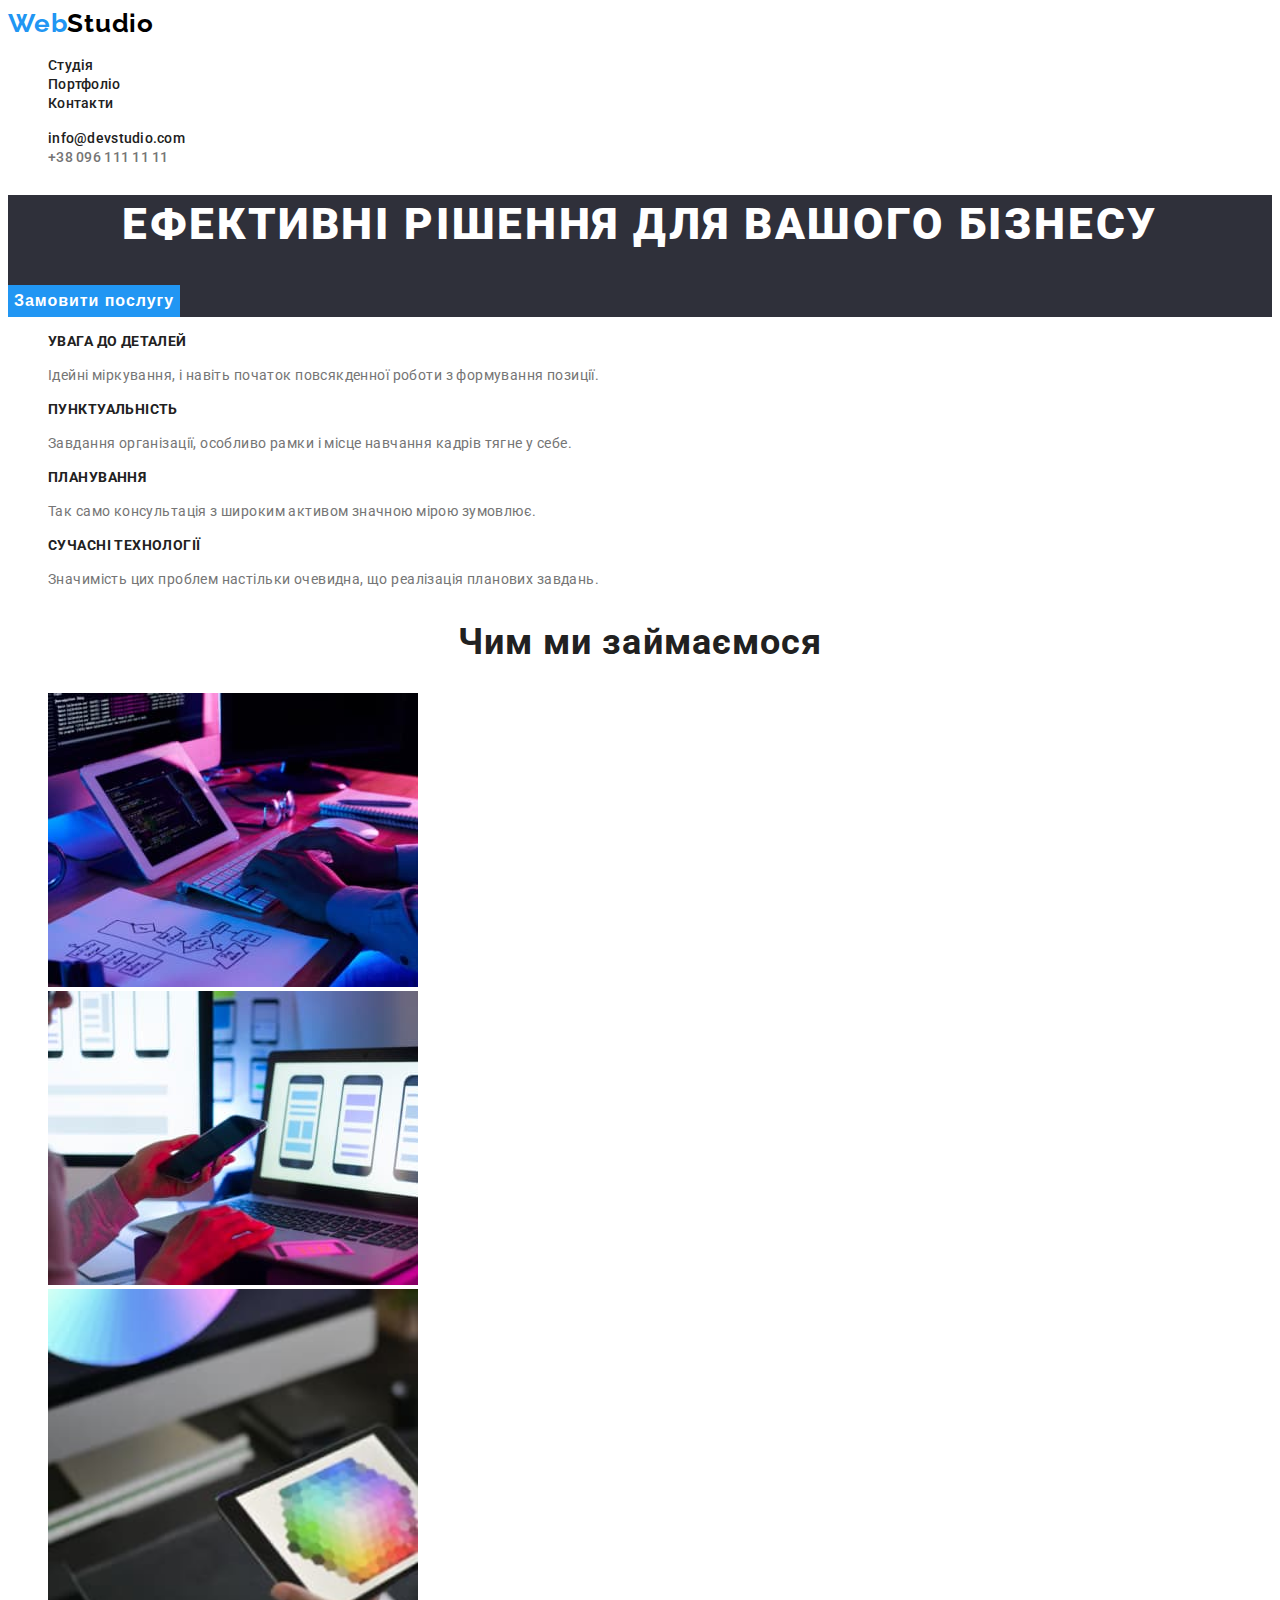
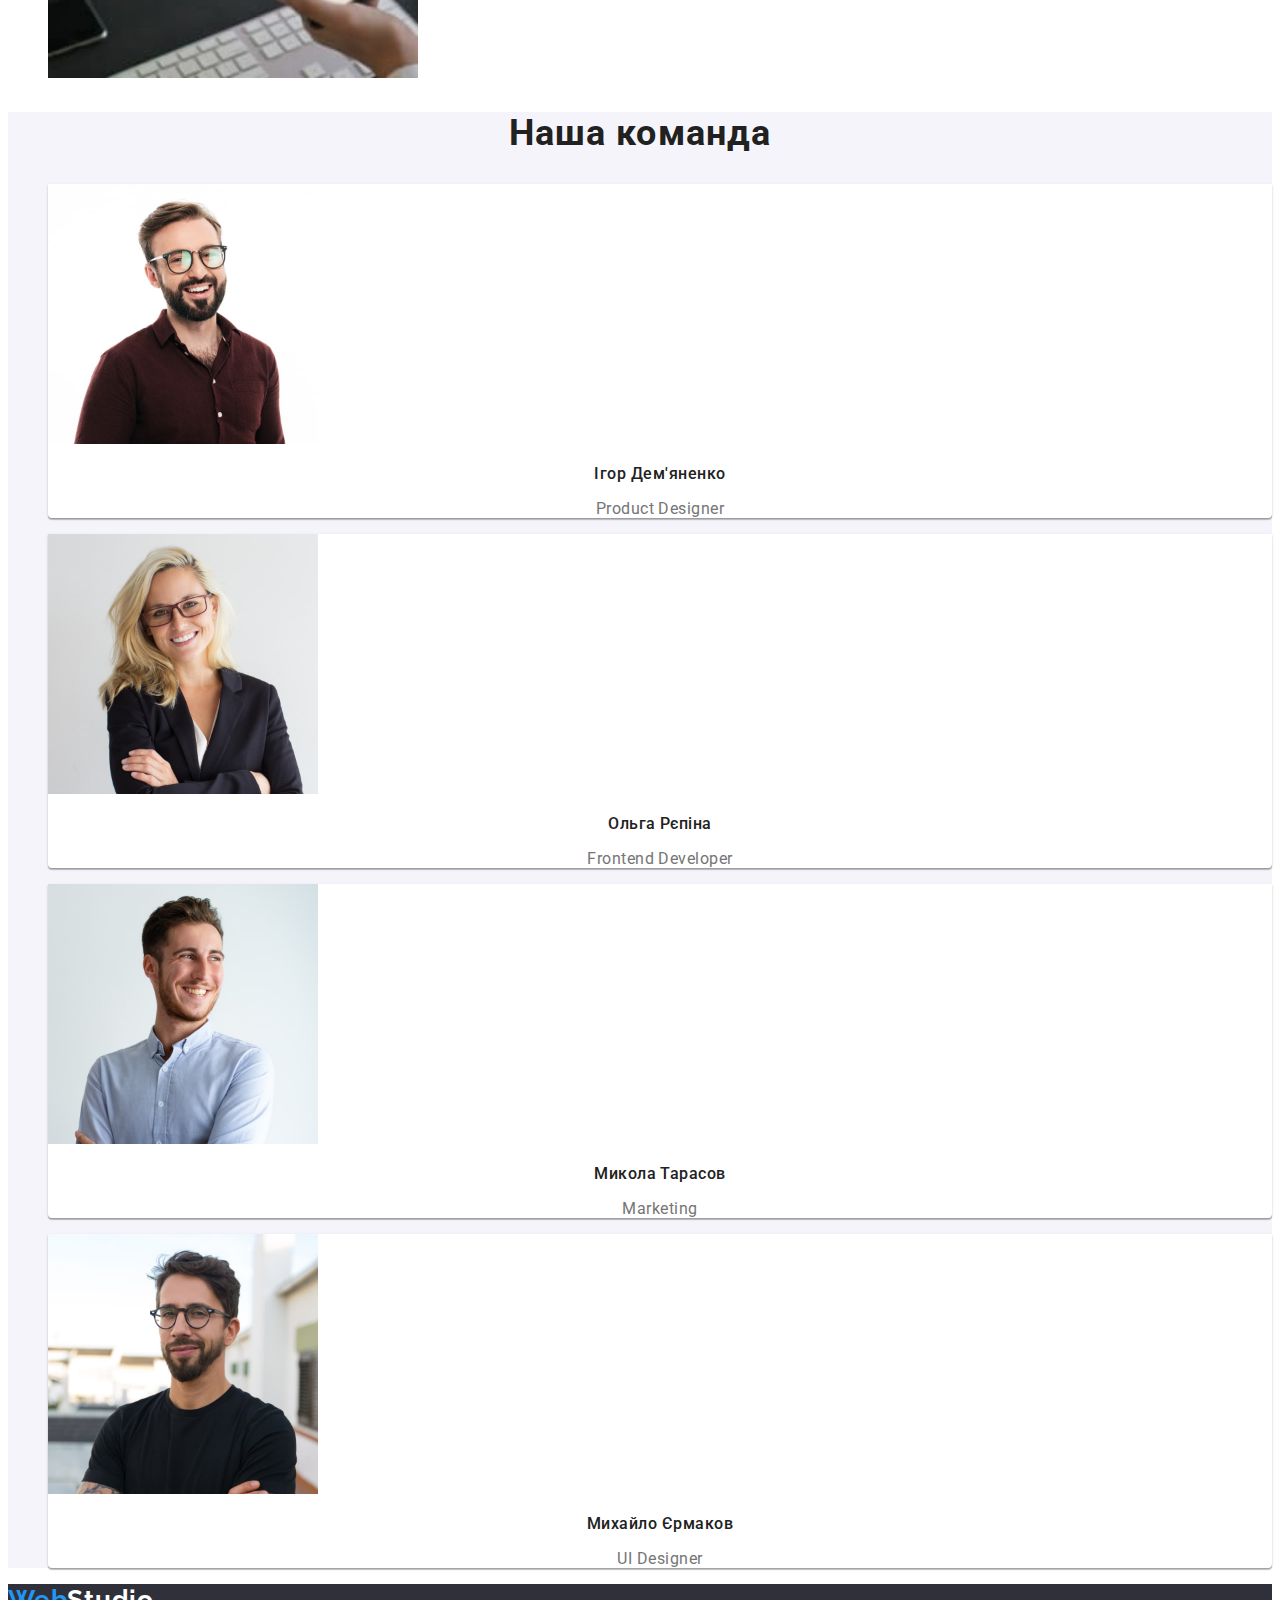
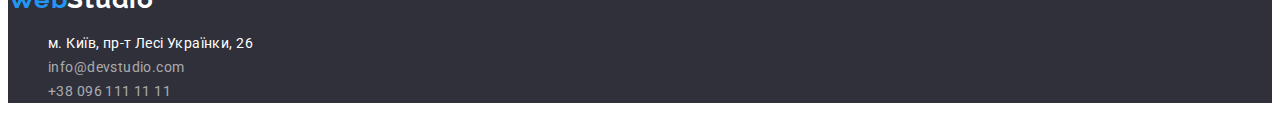
<file: index.html>
<!DOCTYPE html>
<html lang="uk">

<head>
  <meta charset="UTF-8">
  <meta http-equiv="X-UA-Compatible" content="IE=edge">
  <meta name="viewport" content="width=device-width, initial-scale=1.0">
  <title>Головна</title>
  <link rel="preconnect" href="https://fonts.googleapis.com">
  <link rel="preconnect" href="https://fonts.gstatic.com" crossorigin>
  <link href="https://fonts.googleapis.com/css2?family=Raleway:wght@700&family=Roboto:wght@400;500;700;900&display=swap"
    rel="stylesheet">
  <link rel="stylesheet" href="./css/styles.css">
</head>

<body>
  <!--header-->
  <header class="header">
    <a class="ref-style" href="#"><span class="span-web span-style">Web</span><span
        class="span-studio span-style">Studio</span></a>

    <nav>
      <ul>
        <li class="list-item"><a class="ref-header" href="#">Студія</a></li>
        <li class="list-item"><a class="ref-header" href="./portfolio.html" rel="noopener noreferrer">Портфоліо</a></li>
        <li class="list-item"><a class="ref-header" href="#">Контакти</a></li>
      </ul>
    </nav>

    <ul>
      <li class="list-item"><a class="ref-header" href="mailto:info@devstudio.com">info@devstudio.com</a>
      </li>
      <li class="list-item"><a class="head-phone ref-header" href="tel:+380961111111">+38 096 111 11
          11</a>
      </li>
    </ul>
  </header>

  <!--main-->
  <main>

    <!--hero-->
    <section class="hero">
      <h1 class="hero-title">Ефективні рішення для вашого бізнесу</h1>

      <button class="button button-hero" type="button">Замовити послугу</button>
    </section>

    <!--advantages-->
    <section class="advantages">
      <h2 class="hidden-title">Переваги</h2>

      <ul>
        <li class="list-item">
          <h3 class="advantages-title">УВАГА ДО ДЕТАЛЕЙ</h3>
          <p class="paragraph">Ідейні міркування, і навіть початок повсякденної роботи з формування позиції.</p>
        </li>
        <li class="list-item">
          <h3 class="advantages-title">ПУНКТУАЛЬНІСТЬ</h3>
          <p class="paragraph">Завдання організації, особливо рамки і місце навчання кадрів тягне у себе.</p>
        </li>
        <li class="list-item">
          <h3 class="advantages-title">ПЛАНУВАННЯ</h3>
          <p class="paragraph">Так само консультація з широким активом значною мірою зумовлює.</p>
        </li>
        <li class="list-item">
          <h3 class="advantages-title">СУЧАСНІ ТЕХНОЛОГІЇ</h3>
          <p class="paragraph">Значимість цих проблем настільки очевидна, що реалізація планових завдань.</p>
        </li>
      </ul>
    </section>

    <!--what are we doing-->
    <section class="activity">
      <h2 class="activity-title">Чим ми займаємося</h2>

      <ul>
        <li class="list-item">
          <img src="./images/boxone.jpg" alt="laptop" width="370">
        </li>
        <li class="list-item">
          <img src="./images/boxtwo.jpg" alt="smartphones" width="370">
        </li>
        <li class="list-item">
          <img src="./images/boxthree.jpg" alt="tablet" width="370">
        </li>
      </ul>
    </section>

    <!--our team-->
    <section class="ourteam">
      <h2 class="activity-title">Наша команда</h2>

      <ul>
        <li class="list-item list-ourteam">
          <img src="./images/teammemberone.jpg" alt="team member one" width="270">
          <h3 class="team-member">Ігор Дем'яненко</h3>
          <p class="paragraph-team">Product Designer</p>
        </li>
        <li class="list-item list-ourteam">
          <img src="./images/teammembertwo.jpg" alt="teammember two" width="270">
          <h3 class="team-member">Ольга Рєпіна</h3>
          <p class="paragraph-team">Frontend Developer</p>
        </li>
        <li class="list-item list-ourteam">
          <img src="./images/teammemberthree.jpg" alt="teammember three" width="270">
          <h3 class="team-member">Микола Тарасов</h3>
          <p class="paragraph-team">Marketing</p>
        </li>
        <li class="list-item list-ourteam">
          <img src="./images/teammemberfour.jpg" alt="teammember four" width="270">
          <h3 class="team-member">Михайло Єрмаков</h3>
          <p class="paragraph-team">UI Designer</p>
        </li>
      </ul>
    </section>

  </main>

  <!--footer-->
  <footer class="footer">
    <a class="ref-style" href="#"><span class="span-web span-style">Web</span><span
        class="span-studio-footer span-style">Studio</span></a>

    <address class="footer-address">
      <ul>
        <li class="list-item"><a class="paragraph ref-footer ref-footer-begin"
            href="https://goo.gl/maps/GtrAekrX5XwwJfKh8" target="_blank" rel="noopener noreferrer">м. Київ, пр-т Лесі
            Українки, 26</a></li>
        <li class="list-item"><a class="paragraph ref-footer" href="mailto:info@devstudio.com">info@devstudio.com</a>
        </li>
        <li class="list-item"><a class="paragraph ref-footer" href="tel:+380961111111">+38 096 111 11 11</a>
        </li>
      </ul>
    </address>
  </footer>

</body>

</html>
</file>
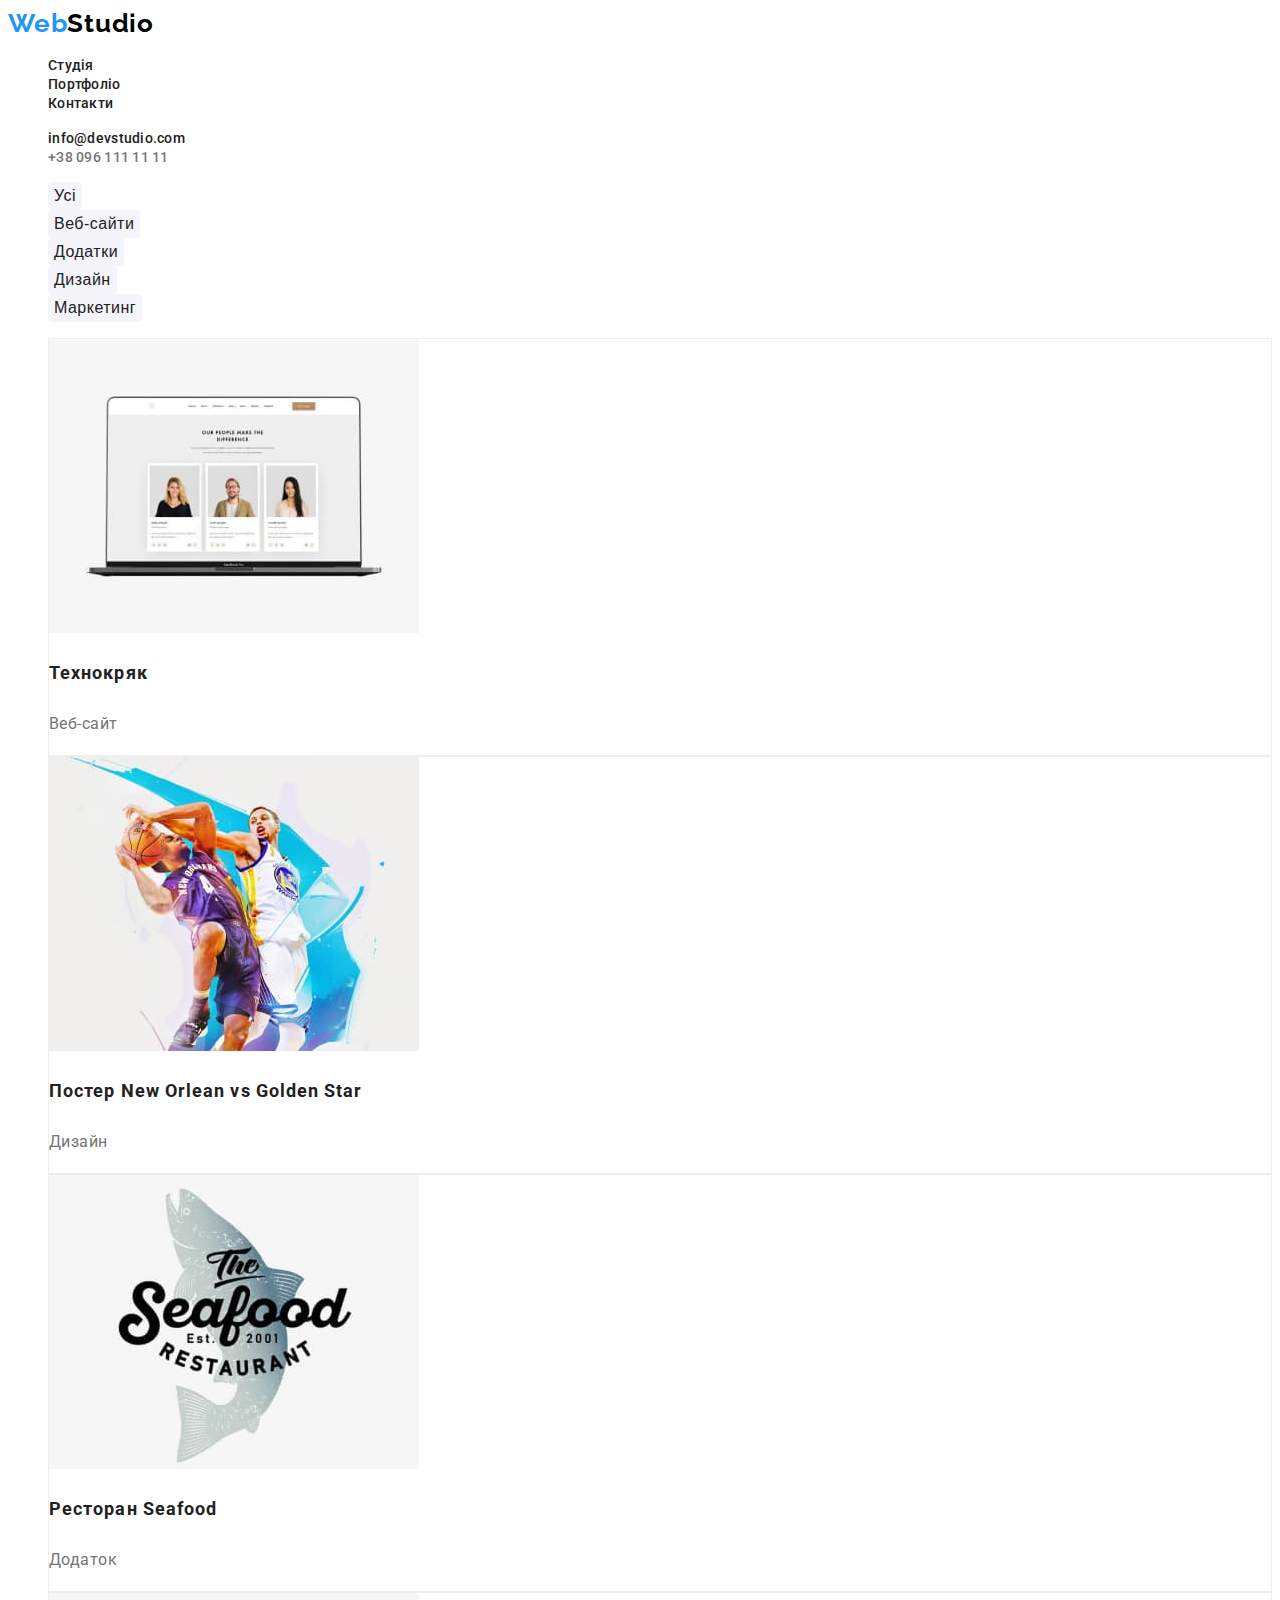
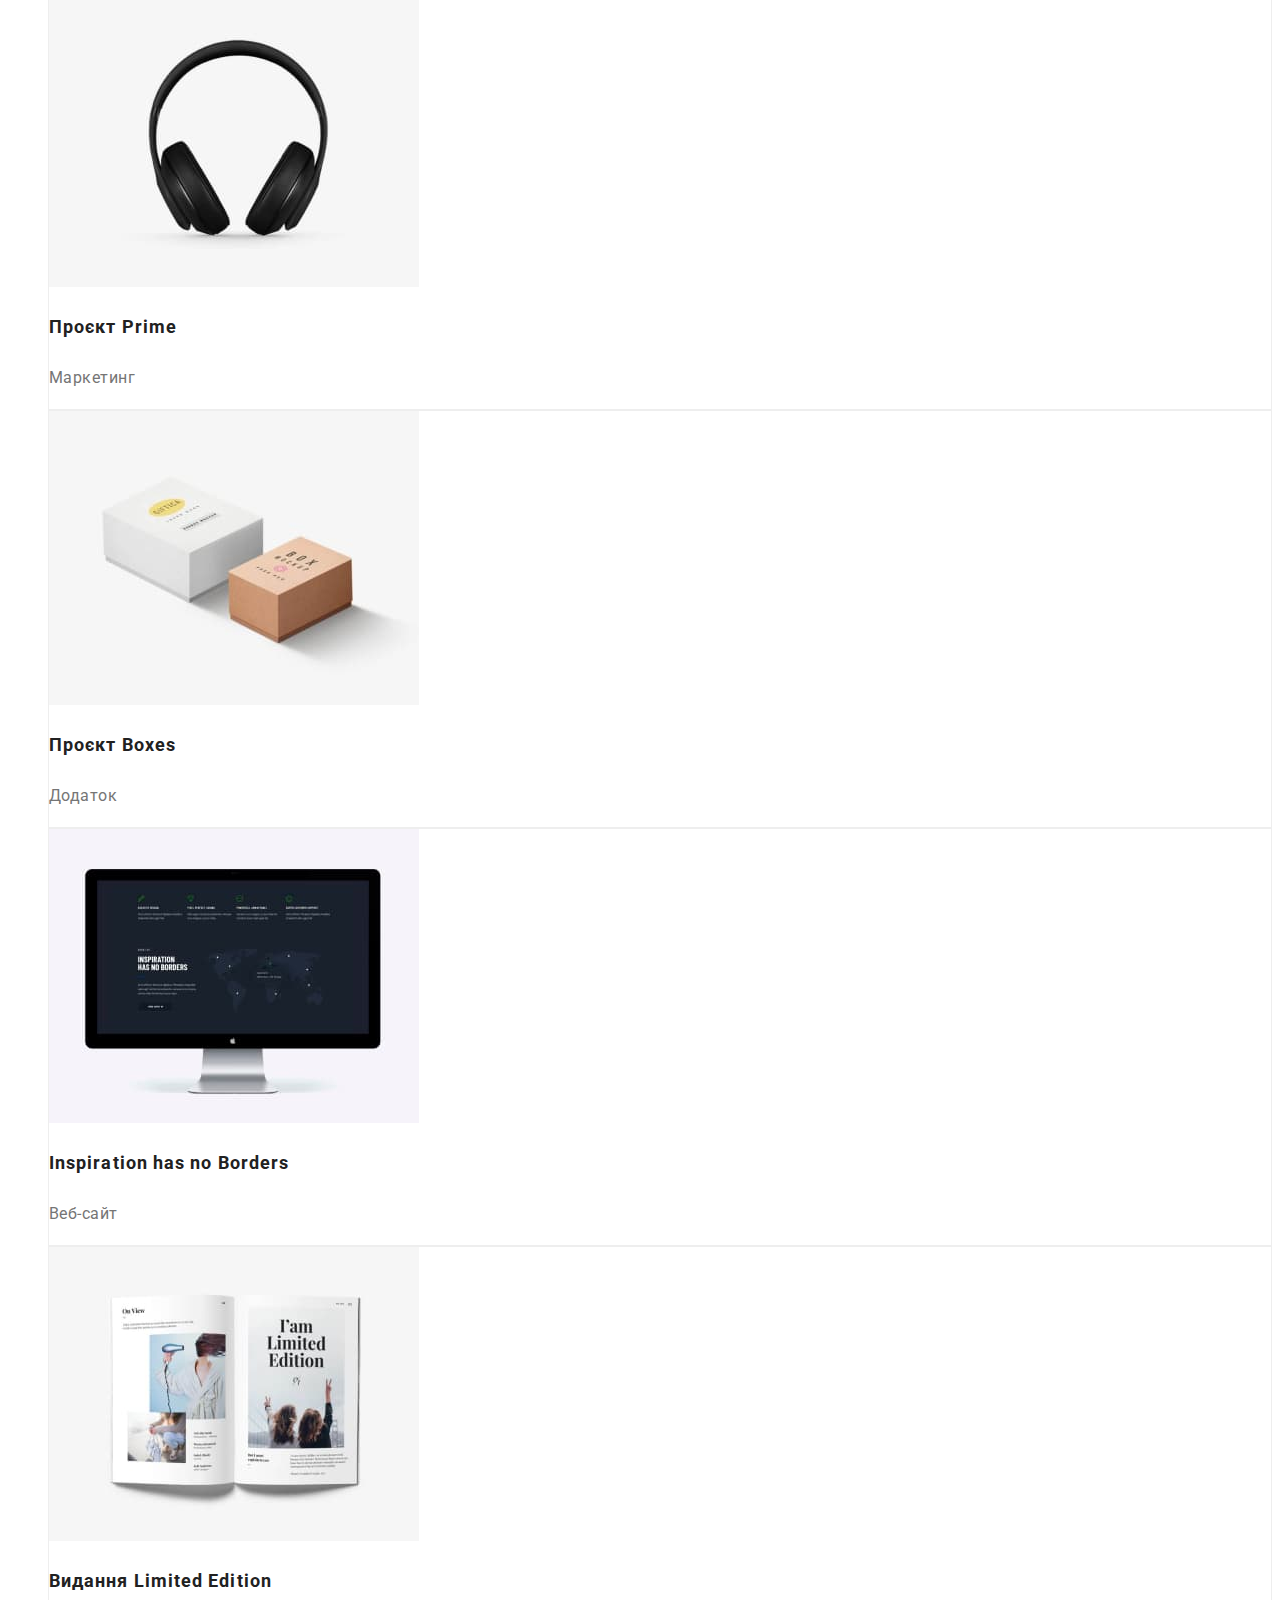
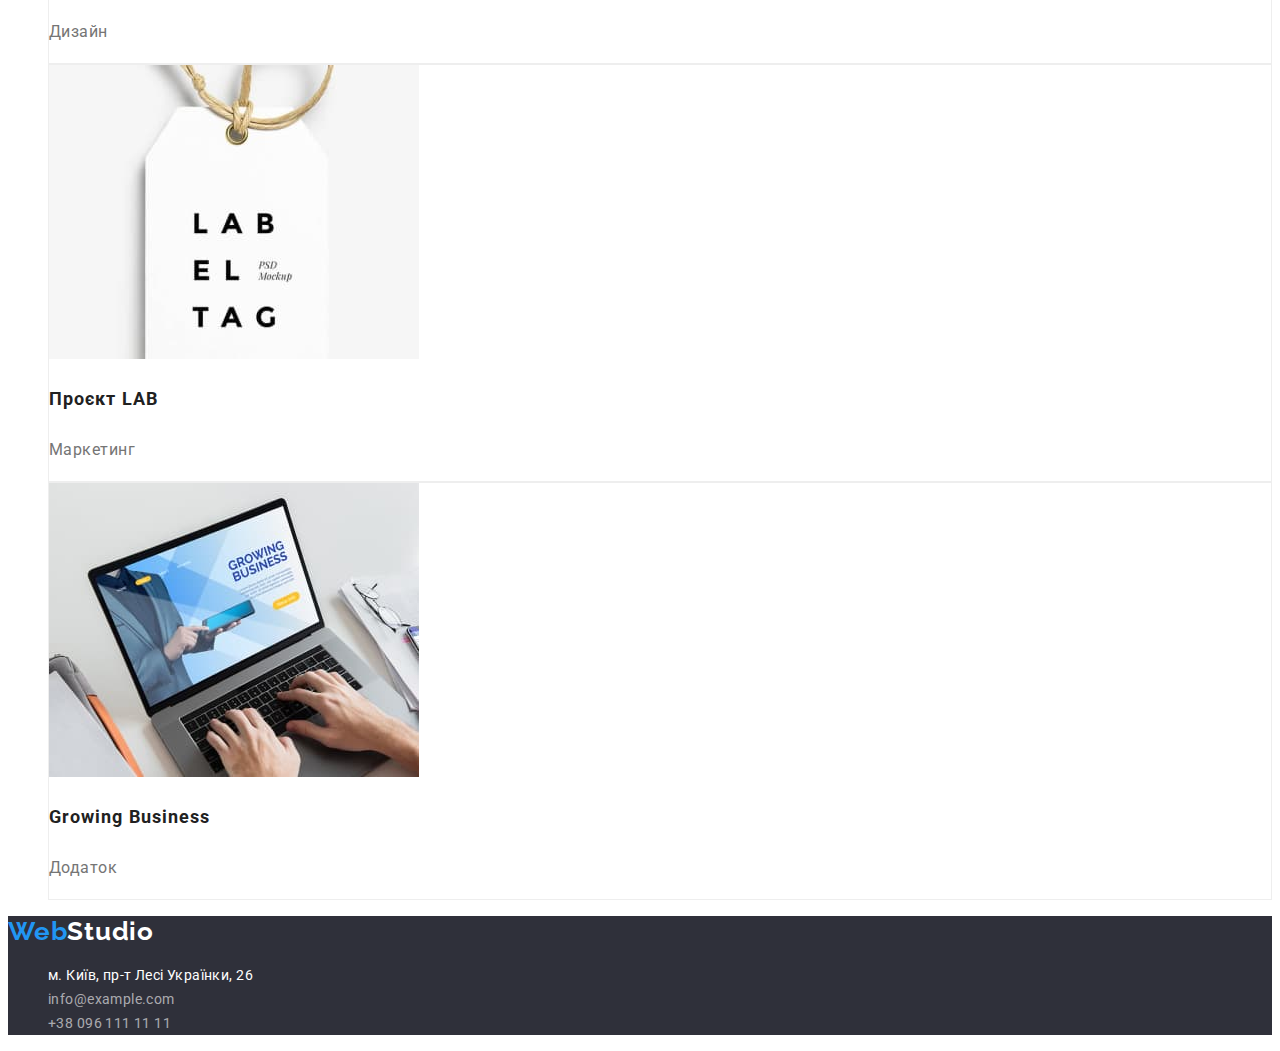
<file: portfolio.html>
<!DOCTYPE html>
<html lang="uk">

<head>
  <meta charset="UTF-8">
  <meta http-equiv="X-UA-Compatible" content="IE=edge">
  <meta name="viewport" content="width=device-width, initial-scale=1.0">
  <title>Портфоліо</title>
  <link rel="preconnect" href="https://fonts.googleapis.com">
  <link rel="preconnect" href="https://fonts.gstatic.com" crossorigin>
  <link href="https://fonts.googleapis.com/css2?family=Raleway:wght@700&family=Roboto:wght@400;500;700;900&display=swap"
    rel="stylesheet">
  <link rel="stylesheet" href="./css/styles.css">

</head>

<body>
  <!--header-->
  <header class="header">
    <a class="ref-style" href="#"><span class="span-web span-style">Web</span><span
        class="span-studio span-style">Studio</span></a>

    <nav>
      <ul>
        <li class="list-item"><a class="ref-header" href="./index.html" rel="noopener noreferrer">Студія</a>
        </li>
        <li class="list-item"><a class="ref-header" href="#">Портфоліо</a></li>
        <li class="list-item"><a class="ref-header" href="#">Контакти</a></li>
      </ul>
    </nav>

    <ul>
      <li class="list-item"><a class="ref-header" href="mailto:info@devstudio.com">info@devstudio.com</a></li>
      <li class="list-item"><a class="head-phone ref-header" href="tel:+380961111111">+38 096 111 11 11</a>
      </li>
    </ul>
  </header>

  <!--main-->
  <main>
    <!--hero-->
    <section class="hero-portfolio">
      <h1 class="hidden-title">Категорії</h1>
      <ul>
        <li class="list-item"><button class="button button-portfolio" type="button">Усі</button></li>
        <li class="list-item"><button class="button button-portfolio" type="button">Веб-сайти</button></li>
        <li class="list-item"><button class="button button-portfolio" type="button">Додатки</button></li>
        <li class="list-item"><button class="button button-portfolio" type="button">Дизайн</button></li>
        <li class="list-item"><button class="button button-portfolio" type="button">Маркетинг</button></li>
      </ul>
    </section>

    <!--categories-->
    <section class="category-elements">
      <h2 class="hidden-title">Елементи категорій</h2>
      <ul>
        <li class="list-item list-portfolio">
          <a href="#"><img src="./images/categoryone.jpg" alt="technoquack" width="370"></a>
          <h3 class="element">Технокряк</h3>
          <p class="paragraph-element">Веб-сайт</p>
        </li>
        <li class="list-item list-portfolio">
          <img src="./images/categorytwo.jpg" alt="Poster New Orlean" width="370">
          <h3 class="element">Постер New Orlean vs Golden Star</h3>
          <p class="paragraph-element">Дизайн</p>
        </li>
        <li class="list-item list-portfolio">
          <img src="./images/categorythree.jpg" alt="Restaurant Seafood" width="370">
          <h3 class="element">Ресторан Seafood</h3>
          <p class="paragraph-element">Додаток</p>
        </li>
        <li class="list-item list-portfolio">
          <img src="./images/categoryfour.jpg" alt="Project Prime" width="370">
          <h3 class="element">Проєкт Prime</h3>
          <p class="paragraph-element">Маркетинг</p>
        </li>
        <li class="list-item list-portfolio">
          <img src="./images/categoryfive.jpg" alt="Project Boxes" width="370">
          <h3 class="element">Проєкт Boxes</h3>
          <p class="paragraph-element">Додаток</p>
        </li>
        <li class="list-item list-portfolio">
          <a href="#"><img src="./images/categorysix.jpg" alt="Inspiration has no Borders" width="370"></a>
          <h3 class="element">Inspiration has no Borders</h3>
          <p class="paragraph-element">Веб-сайт</p>
        </li>
        <li class="list-item list-portfolio">
          <img src="./images/categoryseven.jpg" alt="Limited Edition" width="370">
          <h3 class="element">Видання Limited Edition</h3>
          <p class="paragraph-element">Дизайн</p>
        </li>
        <li class="list-item list-portfolio">
          <img src="./images/categoryeight.jpg" alt="Project LAB" width="370">
          <h3 class="element">Проєкт LAB</h3>
          <p class="paragraph-element">Маркетинг</p>
        </li>
        <li class="list-item list-portfolio">
          <img src="./images/categorynine.jpg" alt="Growing Business" width="370">
          <h3 class="element">Growing Business</h3>
          <p class="paragraph-element">Додаток</p>
        </li>
      </ul>
    </section>
  </main>

  <!--footer-->
  <footer class="footer">
    <a class="ref-style" href="#"><span class="span-web span-style">Web</span><span
        class="span-studio-footer span-style">Studio</span></a>

    <address class="footer-address">
      <ul>
        <li class="list-item"><a class="paragraph ref-footer ref-footer-begin"
            href="https://goo.gl/maps/GtrAekrX5XwwJfKh8" target="_blank" rel="noopener noreferrer">м. Київ, пр-т Лесі
            Українки, 26</a></li>
        <li class="list-item"><a class="paragraph ref-footer" href="mailto:info@example.com">info@example.com</a></li>
        <li class="list-item"><a class="paragraph ref-footer" href="tel:+380961111111">+38 096 111 11 11</a></li>
      </ul>
    </address>
  </footer>
</body>

</html>
</file>
<file: css/styles.css>
/*section general*/
:root {
  --main-color: #212121;
  --text-blue-color: #2196F3;
  --text-black-color: #000000;
  --text-head-color: #757575;
  --background-white-color: #FFFFFF;
  --background-hero: #2F303A;
  --background-advantages: #F5F5F5;
  --background-our-team: #F5F4FA;
  --foter-color: rgba(255, 255, 255, 0.6);
  --font-roboto: 'Roboto', sans-serif;
  --font-raleway: 'Raleway', sans-serif;
  --box-shadow-one: rgba(0, 0, 0, 0.12);
  --box-shadow-two: rgba(0, 0, 0, 0.14);
  --box-shadow-three: rgba(0, 0, 0, 0.2);
  --item-portfolio-color: #EEEEEE;
}

body {
  color: var(--main-color);
  font-family: var(--font-roboto);
}

.list-item {
  list-style: none;
}

.button {
  cursor: pointer;
  border: none;
}

.paragraph {
  font-size: 14px;
  line-height: 1.7143;
  letter-spacing: 0.03em;
  color: var(--text-head-color);
}

.hidden-title {
  position: absolute;
  white-space: nowrap;
  width: 1px;
  height: 1px;
  overflow: hidden;
  border: 0;
  padding: 0;
  clip: rect(0 0 0 0);
  clip-path: inset(50%);
  margin: -1px;
}

/*section header*/
.header {
  background-color: var(--background-white-color);
}

.ref-style {
  text-decoration: none;
}

.span-web {
  color: var(--text-blue-color);
}

.span-style {
  font-family: var(--font-raleway);
  font-weight: 700;
  font-size: 26px;
  line-height: 1.1923;
  letter-spacing: 0.03em;
}

.span-studio {
  color: var(--text-black-color);
}

.ref-header {
  font-weight: 500;
  font-size: 14px;
  line-height: 1.1428;
  letter-spacing: 0.02em;
  color: var(--main-color);
  text-decoration: none;
}

.ref-header:hover,
.ref-header:focus {
  color: var(--text-blue-color);
}

.head-phone {
  color: var(--text-head-color);
}

/*section hero*/
.hero {
  background-color: var(--background-hero);
}

.hero-title {
  font-weight: 900;
  font-size: 44px;
  line-height: 1.3636;
  text-align: center;
  letter-spacing: 0.06em;
  text-transform: uppercase;
  color: var(--background-white-color);
}

.button-hero {
  font-weight: 700;
  font-size: 16px;
  line-height: 1.875;
  align-items: center;
  text-align: center;
  letter-spacing: 0.06em;
  color: var(--background-white-color);
  background-color: var(--text-blue-color);
}

/*section advantages*/
.advantages {
  background-color: var(--background-white-color);
}

.advantages-title {
  font-size: 14px;
  line-height: 1.1428;
  letter-spacing: 0.03em;
  text-transform: uppercase;
}

/*section activity*/
.activity {
  background-color: var(--background-white-color);
}

.activity-title {
  font-size: 36px;
  line-height: 1.16667;
  text-align: center;
  letter-spacing: 0.03em;
}

/*section our team*/
.ourteam {
  background-color: var(--background-our-team);
}

.list-ourteam {
  background: var(--background-white-color);
  box-shadow: 0px 1px 3px var(--box-shadow-one), 0px 1px 1px var(--box-shadow-two), 0px 2px 1px var(--box-shadow-three);
  border-radius: 0px 0px 4px 4px;
}

.team-member {
  font-weight: 500;
  font-size: 16px;
  line-height: 1.1875;
  text-align: center;
  letter-spacing: 0.03em;
}

.paragraph-team {
  font-weight: 400;
  font-size: 16px;
  line-height: 1.1875;
  text-align: center;
  letter-spacing: 0.03em;
  color: var(--text-head-color);
}

/*section footer*/
.footer {
  background-color: var(--background-hero);
}

.span-studio-footer {
  color: var(--background-white-color);
}

.ref-footer {
  color: var(--foter-color);
  text-decoration: none;
}

.ref-footer:hover,
.ref-footer:focus {
  color: var(--background-white-color);
}

.ref-footer-begin {
  color: var(--background-white-color);
}

.footer-address {
  font-style: normal;
}

/*section hero-portfolio*/
.hero-portfolio {
  background-color: var(--background-white-color);
}

.button-portfolio {
  color: var(--main-color);
  font-weight: 500;
  font-size: 16px;
  line-height: 1.625;
  text-align: center;
  letter-spacing: 0.03em;
  border-radius: 4px;
  background-color: var(--background-our-team);
}

.button-portfolio:hover,
.button-portfolio:focus {
  color: var(--background-white-color);
  background-color: var(--text-blue-color);
}

/*section category-elements*/
.category-elements {
  background-color: var(--background-white-color);
}

.list-portfolio {
  background: var(--background-white-color);
  border: 1px solid var(--item-portfolio-color);
}

.element {
  font-size: 18px;
  line-height: 2;
  letter-spacing: 0.06em;
}

.paragraph-element {
  font-weight: 400;
  font-size: 16px;
  line-height: 1.875;
  letter-spacing: 0.03em;
  color: var(--text-head-color);
}
</file>
